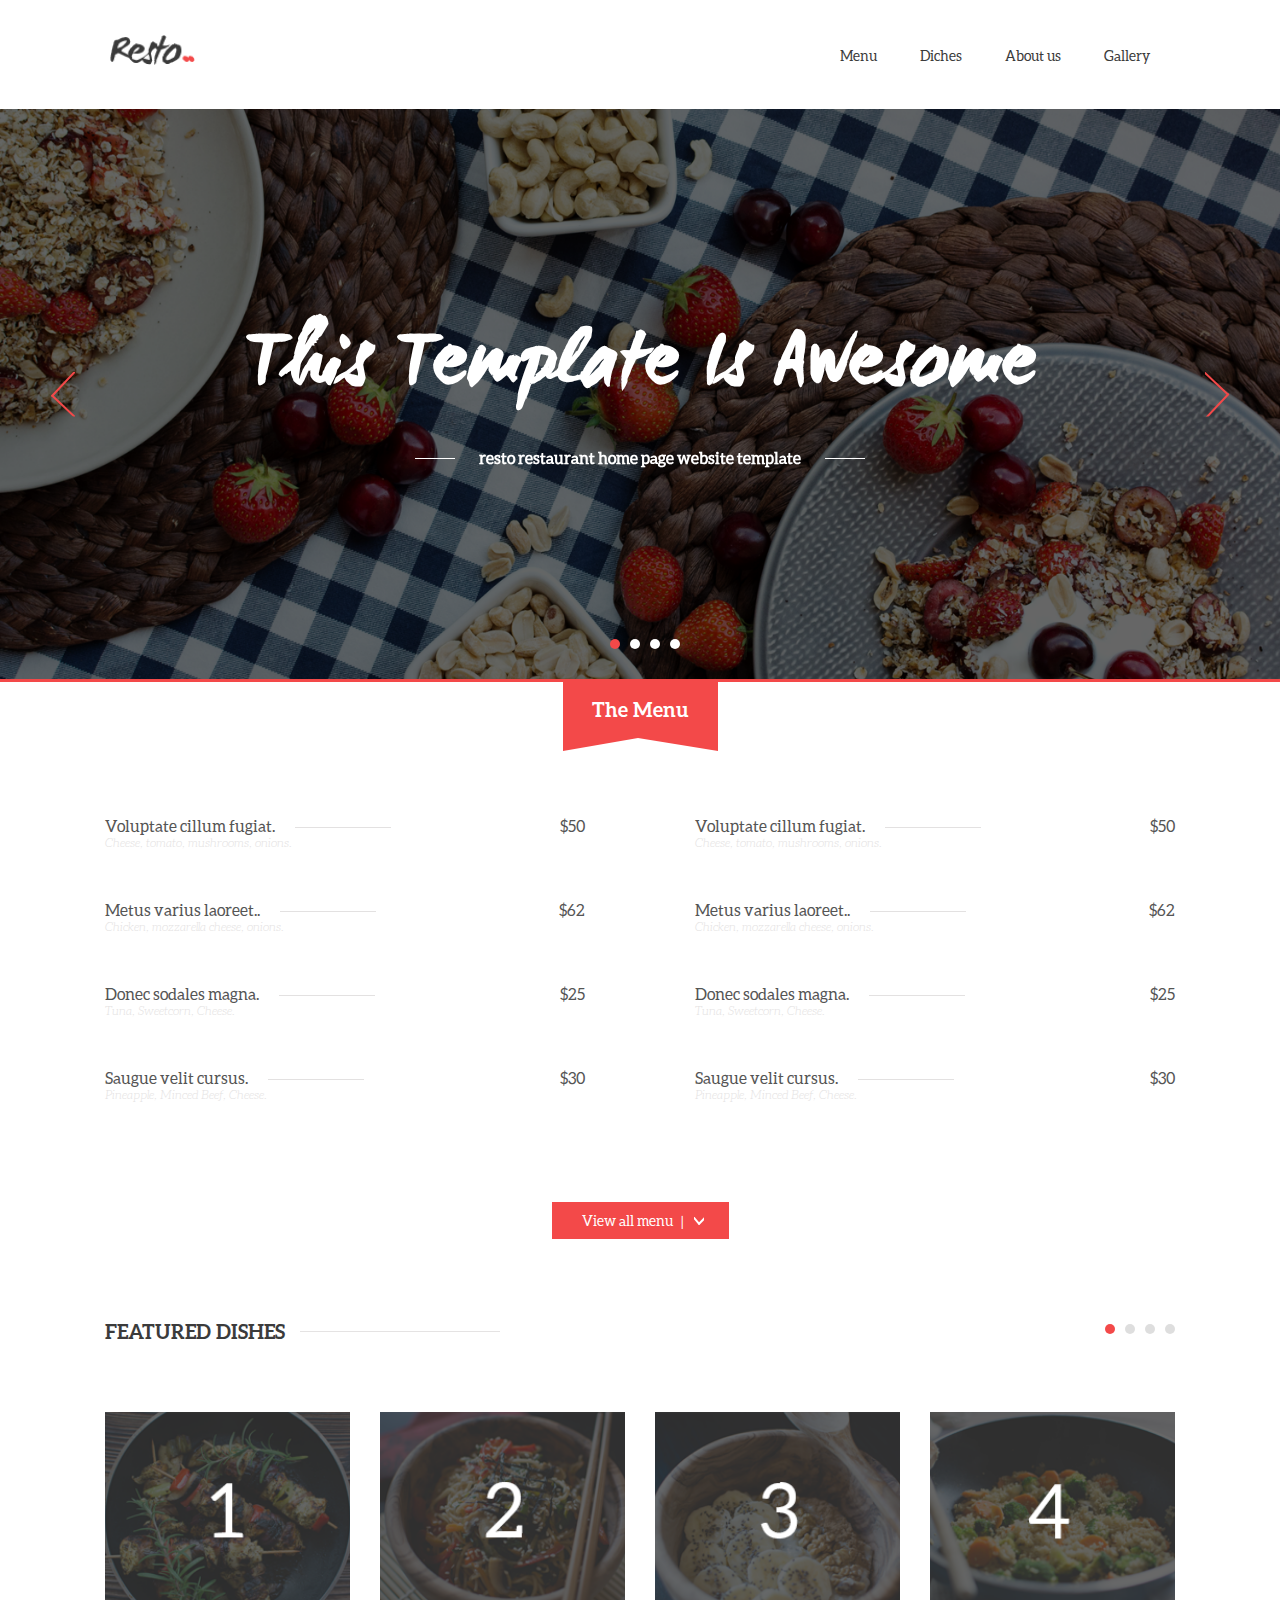
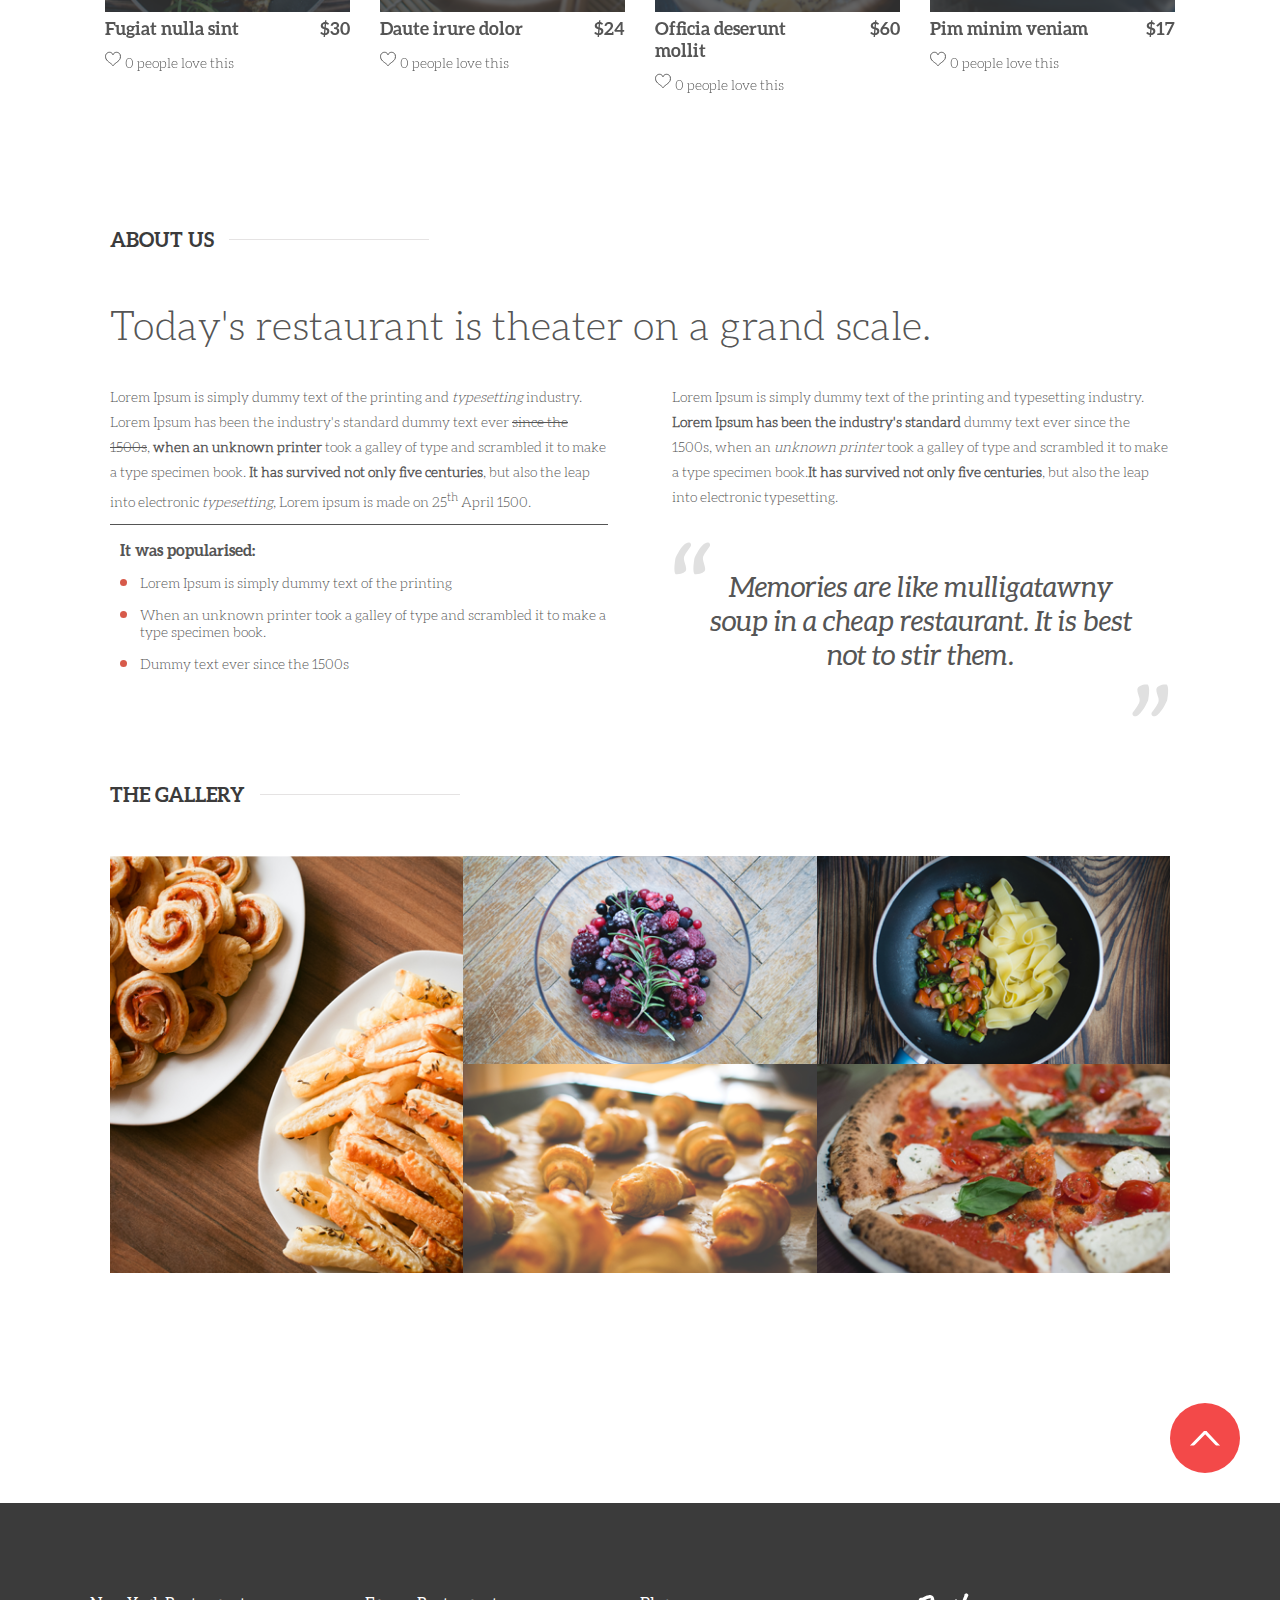
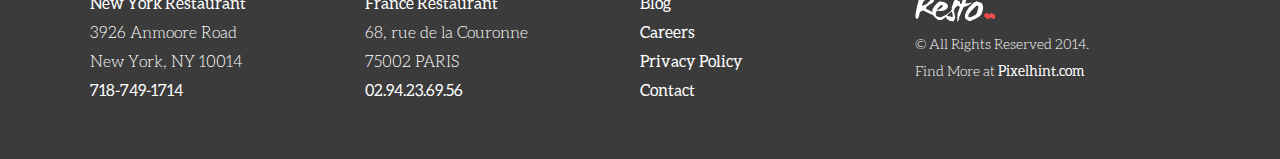
<file: index.html>
<!DOCTYPE html>
<html lang="en">
<head>
	<title>Restaurant</title>
	<link rel="stylesheet" type="text/css" href="css/main.css">
	<link rel="stylesheet" type="text/css" href="css/slick.css"/>
	<link href="css/lightbox.css" rel="stylesheet">
	<meta charset="utf-8">
	<meta name="viewport" content="width=device-width, initial-scale=1.0">
</head>
<body>
	<div id="mySidenav" class="sidenav">
		<ul>
			<li><a href="javascript:void(0)" class="closebtn" onclick="closeNav()">&times;</a></li>
			<li><a id="side-menu" onclick="closeNav()" href="#">Menu</a></li>
			<li><a id="side-dish" onclick="closeNav()" href="#">Diches</a></li>
			<li><a id="side-about" onclick="closeNav()" href="#">About us</a></li>
			<li><a id="side-gallery" onclick="closeNav()" href="#">Gallery</a></li>
		</ul>
	</div>
	<nav class="content">
		<img class="logo" src="img/logo.png" alt="logo">
		<span class="burger" onclick="openNav()"></span>
		<ul class="links">
			<li><a id="menu" href="javascript:;">Menu</a></li>
			<li><a id="dish" href="javascript:;">Diches</a></li>
			<li><a id="about" href="javascript:;">About us</a></li>
			<li><a id="gallery" href="javascript:;">Gallery</a></li>
		</ul>
	</nav>
	
	<header>
		<div class="slider">
			<div>
				<div class="img1">
					<h1>This Template Is Awesome</h1>
					<h4>resto restaurant home page website template</h4>
				</div>	
			</div>
			<div>
				<div class="img2">
					<h1>This Template Is Awesome</h1>
					<h4>resto restaurant home page website template</h4>
				</div>	
			</div>
			<div>
				<div class="img3">
					<h1>This Template Is Awesome</h1>
					<h4>resto restaurant home page website template</h4>
				</div>	
			</div>
			<div>
				<div class="img4">
					<h1>This Template Is Awesome</h1>
					<h4>resto restaurant home page website template</h4>
				</div>	
			</div>
		</div>
	</header>
	<section id="sec-menu" class="sec-menu">
		<div class="content">
			<h3>The Menu</h3>
			<div class="block-menu-1">
				<div class="dish">
					<span class="name">Voluptate cillum fugiat.</span>
					<span class="price">&#36;50</span>
					<span class="description">Cheese, tomato, mushrooms, onions.</span>
				</div>
				<div class="dish">
					<span class="name">Metus varius laoreet..</span>
					<span class="price">&#36;62</span>
					<span class="description">Chicken, mozzarella cheese, onions.</span>
				</div>
				<div class="dish">
					<span class="name">Donec sodales magna.</span>
					<span class="price">&#36;25</span>
					<span class="description">Tuna, Sweetcorn, Cheese.</span>
				</div>
				<div class="dish">
					<span class="name">Saugue velit cursus.</span>
					<span class="price">&#36;30</span>
					<span class="description">Pineapple, Minced Beef, Cheese.</span>
				</div>
			</div>
			<div class="block-menu-2">
				<div class="dish">
					<span class="name">Voluptate cillum fugiat.</span>
					<span class="price">&#36;50</span>
					<span class="description">Cheese, tomato, mushrooms, onions.</span>
				</div>
				<div class="dish">
					<span class="name">Metus varius laoreet..</span>
					<span class="price">&#36;62</span>
					<span class="description">Chicken, mozzarella cheese, onions.</span>
				</div>
				<div class="dish">
					<span class="name">Donec sodales magna.</span>
					<span class="price">&#36;25</span>
					<span class="description">Tuna, Sweetcorn, Cheese.</span>
				</div>
				<div class="dish">
					<span class="name">Saugue velit cursus.</span>
					<span class="price">&#36;30</span>
					<span class="description">Pineapple, Minced Beef, Cheese.</span>
				</div>
			</div>
			<button id="open" class="red">View all menu</button>
			<div id="myModal" class="modal">
			  	<div class="modal-content">
			  		<span class="close"></span>
			  		<table class="table-container">
			  			<tr class="table-head">
				  			<th>Meal</th>
				    		<th>Price</th>
			  			</tr>
				    	<tr class="table-block">
				    		<td class="table-name">Arcu pede enim justo.</td>
				    		<td class="table-price">$45</td>
				    		<td class="table-desc">Tuna, Sweetcorn, Cheese.</td>
				    	</tr>
				    	<tr class="table-block">
				    		<td class="table-name">Cras dapibussemper nisi.</td>
				    		<td class="table-price">$32</td>
				    		<td class="table-desc">Pineapple, Minced Beef, Cheese.</td>
				    	</tr>
				    	<tr class="table-block">
				    		<td class="table-name">Quam semper libero.</td>
				    		<td class="table-price">$15</td>
				    		<td class="table-desc">Cheese, tomato, mushrooms, onions.</td>
				    	</tr>
				    	<tr class="table-block">
				    		<td class="table-name">Nam eget dui Etiam.</td>
				    		<td class="table-price">$35</td>
				    		<td class="table-desc">Chicken, mozzarella cheese, onions.</td>
				    	</tr>
				    	<tr class="table-block">
				    		<td class="table-name">Voluptate cillum fugiat.</td>
				    		<td class="table-price">$50</td>
				    		<td class="table-desc">Cheese, tomato, mushrooms, onions.</td>
				    	</tr>
				    	<tr class="table-block">
				    		<td class="table-name">Metus varius laoreet.</td>
				    		<td class="table-price">$62</td>
				    		<td class="table-desc">Chicken, mozzarella cheese, onions.</td>
				    	</tr>
				    	<tr class="table-block">
				    		<td class="table-name">Donec sodales magna.</td>
				    		<td class="table-price">$25</td>
				    		<td class="table-desc">Tuna, Sweetcorn, Cheese.</td>
				    	</tr>
				    	<tr class="table-block">
				    		<td class="table-name">Saugue velit cursus.</td>
				    		<td class="table-price">$30</td>
				    		<td class="table-desc">Pineapple, Minced Beef, Cheese.</td>
				    	</tr>
				    	<tr class="table-block">
				    		<td class="table-name">Arcu pede enim justo.</td>
				    		<td class="table-price">$45</td>
				    		<td class="table-desc">Tuna, Sweetcorn, Cheese.</td>
				    	</tr>
				    	<tr class="table-block">
				    		<td class="table-name">Cras dapibussemper nisi.</td>
				    		<td class="table-price">$32</td>
				    		<td class="table-desc">Pineapple, Minced Beef, Cheese.</td>
				    	</tr>
				    	<tr class="table-block">
				    		<td class="table-name">Quam semper libero.</td>
				    		<td class="table-price">$15</td>
				    		<td class="table-desc">Cheese, tomato, mushrooms, onions.</td>
				    	</tr>
				    	<tr class="table-block">
				    		<td class="table-name">Nam eget dui Etiam.</td>
				    		<td class="table-price">$35</td>
				    		<td class="table-desc">Chicken, mozzarella cheese, onions.</td>
				    	</tr>
				    	<tr class="table-block">
				    		<td class="table-name">Voluptate cillum fugiat.</td>
				    		<td class="table-price">$50</td>
				    		<td class="table-desc">Cheese, tomato, mushrooms, onions.</td>
				    	</tr>
				    	<tr class="table-block">
				    		<td class="table-name">Metus varius laoreet.</td>
				    		<td class="table-price">$62</td>
				    		<td class="table-desc">Chicken, mozzarella cheese, onions.</td>
				    	</tr>
				    	<tr class="table-block">
				    		<td class="table-name">Donec sodales magna.</td>
				    		<td class="table-price">$25</td>
				    		<td class="table-desc">Tuna, Sweetcorn, Cheese.</td>
				    	</tr>
				    	<tr class="table-block">
				    		<td class="table-name">Saugue velit cursus.</td>
				    		<td class="table-price">$30</td>
				    		<td class="table-desc">Pineapple, Minced Beef, Cheese.</td>
				    	</tr>
			  		</table>
			  	</div>
			</div>
		</div>
	</section>
	<section id="sec-dish" class="featured content">
		<h2 class="padding">Featured Dishes</h2>
		<div class="featured-container">
			<div>
				<div class="container">
					<div class="img-wrap">
						<img class="dishes" src="img/dish1.png" alt="dish">
					</div>
					<span class="feature-desc">Fugiat nulla sint</span>
					<span class="feature-price">$30</span>
					<div class="svg-heart">
						<svg onclick="count()" version="1.1" xmlns="http://www.w3.org/2000/svg" xmlns:xlink="http://www.w3.org/1999/xlink" x="0px" y="0px"
			 width="16px" height="16px" viewBox="0 0 16 16" enable-background="new 0 0 16 16" xml:space="preserve">
		<g>
			<path fill="none" stroke="#555555" stroke-miterlimit="10" d="M7.413,13.954c-0.321-0.358-1.124-1.061-1.782-1.558
				c-1.952-1.475-2.217-1.688-3.01-2.418C1.16,8.634,0.54,7.282,0.542,5.449C0.543,4.555,0.604,4.21,0.854,3.683
				c0.424-0.895,1.051-1.559,1.851-1.966C3.272,1.429,3.553,1.301,4.5,1.295c0.99-0.006,1.199,0.11,1.781,0.43
				c0.709,0.39,1.438,1.222,1.59,1.814l0.092,0.365l0.23-0.503c1.299-2.843,5.444-2.8,6.888,0.071
				c0.458,0.911,0.508,2.855,0.102,3.951c-0.528,1.429-1.522,2.519-3.822,4.19c-1.507,1.092-3.214,2.75-3.333,2.984
				C7.89,14.867,8.021,14.636,7.413,13.954z"/>
			<g transform="translate(129.28571,-64.285714)">
			</g>
		</g>
		</svg>
						<span class="likes"><a id="dish1">0</a> people love this</span>
					</div>
				</div>
				<div class="container">
					<div class="img-wrap">
						<img class="dishes" src="img/dish2.png" alt="dish">
					</div>
					<span class="feature-desc">Daute irure dolor</span>
					<span class="feature-price">$24</span>
					<div class="svg-heart">
						<svg onclick="count()" version="1.1" xmlns="http://www.w3.org/2000/svg" xmlns:xlink="http://www.w3.org/1999/xlink" x="0px" y="0px"
			 width="16px" height="16px" viewBox="0 0 16 16" enable-background="new 0 0 16 16" xml:space="preserve">
		<g>
			<path fill="none" stroke="#555555" stroke-miterlimit="10" d="M7.413,13.954c-0.321-0.358-1.124-1.061-1.782-1.558
				c-1.952-1.475-2.217-1.688-3.01-2.418C1.16,8.634,0.54,7.282,0.542,5.449C0.543,4.555,0.604,4.21,0.854,3.683
				c0.424-0.895,1.051-1.559,1.851-1.966C3.272,1.429,3.553,1.301,4.5,1.295c0.99-0.006,1.199,0.11,1.781,0.43
				c0.709,0.39,1.438,1.222,1.59,1.814l0.092,0.365l0.23-0.503c1.299-2.843,5.444-2.8,6.888,0.071
				c0.458,0.911,0.508,2.855,0.102,3.951c-0.528,1.429-1.522,2.519-3.822,4.19c-1.507,1.092-3.214,2.75-3.333,2.984
				C7.89,14.867,8.021,14.636,7.413,13.954z"/>
			<g transform="translate(129.28571,-64.285714)">
			</g>
		</g>
		</svg>
						<span class="likes"><a id="dish2">0</a> people love this</span>
					</div>
				</div>
				<div class="container">
					<div class="img-wrap">
						<img class="dishes" src="img/dish3.png" alt="dish">
					</div>
					<span class="feature-desc">Officia deserunt<br>mollit</span>
					<span class="feature-price">$60</span>
					<div class="svg-heart">
						<svg onclick="count()" version="1.1" xmlns="http://www.w3.org/2000/svg" xmlns:xlink="http://www.w3.org/1999/xlink" x="0px" y="0px"
			 width="16px" height="16px" viewBox="0 0 16 16" enable-background="new 0 0 16 16" xml:space="preserve">
		<g>
			<path fill="none" stroke="#555555" stroke-miterlimit="10" d="M7.413,13.954c-0.321-0.358-1.124-1.061-1.782-1.558
				c-1.952-1.475-2.217-1.688-3.01-2.418C1.16,8.634,0.54,7.282,0.542,5.449C0.543,4.555,0.604,4.21,0.854,3.683
				c0.424-0.895,1.051-1.559,1.851-1.966C3.272,1.429,3.553,1.301,4.5,1.295c0.99-0.006,1.199,0.11,1.781,0.43
				c0.709,0.39,1.438,1.222,1.59,1.814l0.092,0.365l0.23-0.503c1.299-2.843,5.444-2.8,6.888,0.071
				c0.458,0.911,0.508,2.855,0.102,3.951c-0.528,1.429-1.522,2.519-3.822,4.19c-1.507,1.092-3.214,2.75-3.333,2.984
				C7.89,14.867,8.021,14.636,7.413,13.954z"/>
			<g transform="translate(129.28571,-64.285714)">
			</g>
		</g>
		</svg>
						<span class="likes"><a id="dish3">0</a> people love this</span>
					</div>
				</div>
				<div class="container">
					<div class="img-wrap">
						<img class="dishes" src="img/dish4.png" alt="dish">
					</div>
					<span class="feature-desc">Pim minim veniam</span>
					<span class="feature-price">$17</span>
					<div class="svg-heart">
						<svg onclick="count()" version="1.1" xmlns="http://www.w3.org/2000/svg" xmlns:xlink="http://www.w3.org/1999/xlink" x="0px" y="0px"
			 width="16px" height="16px" viewBox="0 0 16 16" enable-background="new 0 0 16 16" xml:space="preserve">
		<g>
			<path fill="none" stroke="#555555" stroke-miterlimit="10" d="M7.413,13.954c-0.321-0.358-1.124-1.061-1.782-1.558
				c-1.952-1.475-2.217-1.688-3.01-2.418C1.16,8.634,0.54,7.282,0.542,5.449C0.543,4.555,0.604,4.21,0.854,3.683
				c0.424-0.895,1.051-1.559,1.851-1.966C3.272,1.429,3.553,1.301,4.5,1.295c0.99-0.006,1.199,0.11,1.781,0.43
				c0.709,0.39,1.438,1.222,1.59,1.814l0.092,0.365l0.23-0.503c1.299-2.843,5.444-2.8,6.888,0.071
				c0.458,0.911,0.508,2.855,0.102,3.951c-0.528,1.429-1.522,2.519-3.822,4.19c-1.507,1.092-3.214,2.75-3.333,2.984
				C7.89,14.867,8.021,14.636,7.413,13.954z"/>
			<g transform="translate(129.28571,-64.285714)">
			</g>
		</g>
		</svg>
						<span class="likes"><a id="dish4">0</a> people love this</span>
					</div>
				</div>
			</div>
			<div>
				<div class="container">
					<div class="img-wrap">
						<img class="dishes" src="img/dish5.png" alt="dish">
					</div>
					<span class="feature-desc">Fugiat nulla sint</span>
					<span class="feature-price">$30</span>
					<div class="svg-heart">
						<svg onclick="count()" version="1.1" xmlns="http://www.w3.org/2000/svg" xmlns:xlink="http://www.w3.org/1999/xlink" x="0px" y="0px"
			 width="16px" height="16px" viewBox="0 0 16 16" enable-background="new 0 0 16 16" xml:space="preserve">
		<g>
			<path fill="none" stroke="#555555" stroke-miterlimit="10" d="M7.413,13.954c-0.321-0.358-1.124-1.061-1.782-1.558
				c-1.952-1.475-2.217-1.688-3.01-2.418C1.16,8.634,0.54,7.282,0.542,5.449C0.543,4.555,0.604,4.21,0.854,3.683
				c0.424-0.895,1.051-1.559,1.851-1.966C3.272,1.429,3.553,1.301,4.5,1.295c0.99-0.006,1.199,0.11,1.781,0.43
				c0.709,0.39,1.438,1.222,1.59,1.814l0.092,0.365l0.23-0.503c1.299-2.843,5.444-2.8,6.888,0.071
				c0.458,0.911,0.508,2.855,0.102,3.951c-0.528,1.429-1.522,2.519-3.822,4.19c-1.507,1.092-3.214,2.75-3.333,2.984
				C7.89,14.867,8.021,14.636,7.413,13.954z"/>
			<g transform="translate(129.28571,-64.285714)">
			</g>
		</g>
		</svg>
						<span class="likes"><a id="dish5">0</a> people love this</span>
					</div>
				</div>
				<div class="container">
					<div class="img-wrap">
						<img class="dishes" src="img/dish6.png" alt="dish">
					</div>
					<span class="feature-desc">Daute irure dolor</span>
					<span class="feature-price">$24</span>
					<div class="svg-heart">
						<svg version="1.1" xmlns="http://www.w3.org/2000/svg" xmlns:xlink="http://www.w3.org/1999/xlink" x="0px" y="0px"
			 width="16px" height="16px" viewBox="0 0 16 16" enable-background="new 0 0 16 16" xml:space="preserve">
		<g>
			<path fill="none" stroke="#555555" stroke-miterlimit="10" d="M7.413,13.954c-0.321-0.358-1.124-1.061-1.782-1.558
				c-1.952-1.475-2.217-1.688-3.01-2.418C1.16,8.634,0.54,7.282,0.542,5.449C0.543,4.555,0.604,4.21,0.854,3.683
				c0.424-0.895,1.051-1.559,1.851-1.966C3.272,1.429,3.553,1.301,4.5,1.295c0.99-0.006,1.199,0.11,1.781,0.43
				c0.709,0.39,1.438,1.222,1.59,1.814l0.092,0.365l0.23-0.503c1.299-2.843,5.444-2.8,6.888,0.071
				c0.458,0.911,0.508,2.855,0.102,3.951c-0.528,1.429-1.522,2.519-3.822,4.19c-1.507,1.092-3.214,2.75-3.333,2.984
				C7.89,14.867,8.021,14.636,7.413,13.954z"/>
			<g transform="translate(129.28571,-64.285714)">
			</g>
		</g>
		</svg>
						<span class="likes">0 people love this</span>
					</div>
				</div>
				<div class="container">
					<div class="img-wrap">
						<img class="dishes" src="img/dish7.png" alt="dish">
					</div>
					<span class="feature-desc">Officia deserunt<br>mollit</span>
					<span class="feature-price">$60</span>
					<div class="svg-heart">
						<svg version="1.1" xmlns="http://www.w3.org/2000/svg" xmlns:xlink="http://www.w3.org/1999/xlink" x="0px" y="0px"
			 width="16px" height="16px" viewBox="0 0 16 16" enable-background="new 0 0 16 16" xml:space="preserve">
		<g>
			<path fill="none" stroke="#555555" stroke-miterlimit="10" d="M7.413,13.954c-0.321-0.358-1.124-1.061-1.782-1.558
				c-1.952-1.475-2.217-1.688-3.01-2.418C1.16,8.634,0.54,7.282,0.542,5.449C0.543,4.555,0.604,4.21,0.854,3.683
				c0.424-0.895,1.051-1.559,1.851-1.966C3.272,1.429,3.553,1.301,4.5,1.295c0.99-0.006,1.199,0.11,1.781,0.43
				c0.709,0.39,1.438,1.222,1.59,1.814l0.092,0.365l0.23-0.503c1.299-2.843,5.444-2.8,6.888,0.071
				c0.458,0.911,0.508,2.855,0.102,3.951c-0.528,1.429-1.522,2.519-3.822,4.19c-1.507,1.092-3.214,2.75-3.333,2.984
				C7.89,14.867,8.021,14.636,7.413,13.954z"/>
			<g transform="translate(129.28571,-64.285714)">
			</g>
		</g>
		</svg>
						<span class="likes">11 people love this</span>
					</div>
				</div>
				<div class="container">
					<div class="img-wrap">
						<img class="dishes" src="img/dish8.png" alt="dish">
					</div>
					<span class="feature-desc">Pim minim veniam</span>
					<span class="feature-price">$17</span>
					<div class="svg-heart">
						<svg version="1.1" xmlns="http://www.w3.org/2000/svg" xmlns:xlink="http://www.w3.org/1999/xlink" x="0px" y="0px"
			 width="16px" height="16px" viewBox="0 0 16 16" enable-background="new 0 0 16 16" xml:space="preserve">
		<g>
			<path fill="none" stroke="#555555" stroke-miterlimit="10" d="M7.413,13.954c-0.321-0.358-1.124-1.061-1.782-1.558
				c-1.952-1.475-2.217-1.688-3.01-2.418C1.16,8.634,0.54,7.282,0.542,5.449C0.543,4.555,0.604,4.21,0.854,3.683
				c0.424-0.895,1.051-1.559,1.851-1.966C3.272,1.429,3.553,1.301,4.5,1.295c0.99-0.006,1.199,0.11,1.781,0.43
				c0.709,0.39,1.438,1.222,1.59,1.814l0.092,0.365l0.23-0.503c1.299-2.843,5.444-2.8,6.888,0.071
				c0.458,0.911,0.508,2.855,0.102,3.951c-0.528,1.429-1.522,2.519-3.822,4.19c-1.507,1.092-3.214,2.75-3.333,2.984
				C7.89,14.867,8.021,14.636,7.413,13.954z"/>
			<g transform="translate(129.28571,-64.285714)">
			</g>
		</g>
		</svg>
						<span class="likes">0 people love this</span>
					</div>
				</div>
			</div>
			<div>
				<div class="container">
					<div class="img-wrap">
						<img class="dishes" src="img/dish1.png" alt="dish">
					</div>
					<span class="feature-desc">Fugiat nulla sint</span>
					<span class="feature-price">$30</span>
					<div class="svg-heart">
						<svg version="1.1" xmlns="http://www.w3.org/2000/svg" xmlns:xlink="http://www.w3.org/1999/xlink" x="0px" y="0px"
			 width="16px" height="16px" viewBox="0 0 16 16" enable-background="new 0 0 16 16" xml:space="preserve">
		<g>
			<path fill="none" stroke="#555555" stroke-miterlimit="10" d="M7.413,13.954c-0.321-0.358-1.124-1.061-1.782-1.558
				c-1.952-1.475-2.217-1.688-3.01-2.418C1.16,8.634,0.54,7.282,0.542,5.449C0.543,4.555,0.604,4.21,0.854,3.683
				c0.424-0.895,1.051-1.559,1.851-1.966C3.272,1.429,3.553,1.301,4.5,1.295c0.99-0.006,1.199,0.11,1.781,0.43
				c0.709,0.39,1.438,1.222,1.59,1.814l0.092,0.365l0.23-0.503c1.299-2.843,5.444-2.8,6.888,0.071
				c0.458,0.911,0.508,2.855,0.102,3.951c-0.528,1.429-1.522,2.519-3.822,4.19c-1.507,1.092-3.214,2.75-3.333,2.984
				C7.89,14.867,8.021,14.636,7.413,13.954z"/>
			<g transform="translate(129.28571,-64.285714)">
			</g>
		</g>
		</svg>
						<span class="likes">0 people love this</span>
					</div>
				</div>
				<div class="container">
					<div class="img-wrap">
						<img class="dishes" src="img/dish2.png" alt="dish">
					</div>
					<span class="feature-desc">Daute irure dolor</span>
					<span class="feature-price">$24</span>
					<div class="svg-heart">
						<svg version="1.1" xmlns="http://www.w3.org/2000/svg" xmlns:xlink="http://www.w3.org/1999/xlink" x="0px" y="0px"
			 width="16px" height="16px" viewBox="0 0 16 16" enable-background="new 0 0 16 16" xml:space="preserve">
		<g>
			<path fill="none" stroke="#555555" stroke-miterlimit="10" d="M7.413,13.954c-0.321-0.358-1.124-1.061-1.782-1.558
				c-1.952-1.475-2.217-1.688-3.01-2.418C1.16,8.634,0.54,7.282,0.542,5.449C0.543,4.555,0.604,4.21,0.854,3.683
				c0.424-0.895,1.051-1.559,1.851-1.966C3.272,1.429,3.553,1.301,4.5,1.295c0.99-0.006,1.199,0.11,1.781,0.43
				c0.709,0.39,1.438,1.222,1.59,1.814l0.092,0.365l0.23-0.503c1.299-2.843,5.444-2.8,6.888,0.071
				c0.458,0.911,0.508,2.855,0.102,3.951c-0.528,1.429-1.522,2.519-3.822,4.19c-1.507,1.092-3.214,2.75-3.333,2.984
				C7.89,14.867,8.021,14.636,7.413,13.954z"/>
			<g transform="translate(129.28571,-64.285714)">
			</g>
		</g>
		</svg>
						<span class="likes">0 people love this</span>
					</div>
				</div>
				<div class="container">
					<div class="img-wrap">
						<img class="dishes" src="img/dish3.png" alt="dish">
					</div>
					<span class="feature-desc">Officia deserunt<br>mollit</span>
					<span class="feature-price">$60</span>
					<div class="svg-heart">
						<svg version="1.1" xmlns="http://www.w3.org/2000/svg" xmlns:xlink="http://www.w3.org/1999/xlink" x="0px" y="0px"
			 width="16px" height="16px" viewBox="0 0 16 16" enable-background="new 0 0 16 16" xml:space="preserve">
		<g>
			<path fill="none" stroke="#555555" stroke-miterlimit="10" d="M7.413,13.954c-0.321-0.358-1.124-1.061-1.782-1.558
				c-1.952-1.475-2.217-1.688-3.01-2.418C1.16,8.634,0.54,7.282,0.542,5.449C0.543,4.555,0.604,4.21,0.854,3.683
				c0.424-0.895,1.051-1.559,1.851-1.966C3.272,1.429,3.553,1.301,4.5,1.295c0.99-0.006,1.199,0.11,1.781,0.43
				c0.709,0.39,1.438,1.222,1.59,1.814l0.092,0.365l0.23-0.503c1.299-2.843,5.444-2.8,6.888,0.071
				c0.458,0.911,0.508,2.855,0.102,3.951c-0.528,1.429-1.522,2.519-3.822,4.19c-1.507,1.092-3.214,2.75-3.333,2.984
				C7.89,14.867,8.021,14.636,7.413,13.954z"/>
			<g transform="translate(129.28571,-64.285714)">
			</g>
		</g>
		</svg>
						<span class="likes"><a>0</a> people love this</span>
					</div>
				</div>
				<div class="container">
					<div class="img-wrap">
						<img class="dishes" src="img/dish4.png" alt="dish">
					</div>
					<span class="feature-desc">Pim minim veniam</span>
					<span class="feature-price">$17</span>
					<div class="svg-heart">
						<svg version="1.1" xmlns="http://www.w3.org/2000/svg" xmlns:xlink="http://www.w3.org/1999/xlink" x="0px" y="0px"
			 width="16px" height="16px" viewBox="0 0 16 16" enable-background="new 0 0 16 16" xml:space="preserve">
		<g>
			<path fill="none" stroke="#555555" stroke-miterlimit="10" d="M7.413,13.954c-0.321-0.358-1.124-1.061-1.782-1.558
				c-1.952-1.475-2.217-1.688-3.01-2.418C1.16,8.634,0.54,7.282,0.542,5.449C0.543,4.555,0.604,4.21,0.854,3.683
				c0.424-0.895,1.051-1.559,1.851-1.966C3.272,1.429,3.553,1.301,4.5,1.295c0.99-0.006,1.199,0.11,1.781,0.43
				c0.709,0.39,1.438,1.222,1.59,1.814l0.092,0.365l0.23-0.503c1.299-2.843,5.444-2.8,6.888,0.071
				c0.458,0.911,0.508,2.855,0.102,3.951c-0.528,1.429-1.522,2.519-3.822,4.19c-1.507,1.092-3.214,2.75-3.333,2.984
				C7.89,14.867,8.021,14.636,7.413,13.954z"/>
			<g transform="translate(129.28571,-64.285714)">
			</g>
		</g>
		</svg>
						<span class="likes"><a>0</a> people love this</span>
					</div>
				</div>
			</div>
			<div>
				<div class="container">
					<div class="img-wrap">
						<img class="dishes" src="img/dish1.png" alt="dish">
					</div>
					<span class="feature-desc">Fugiat nulla sint</span>
					<span class="feature-price">$30</span>
					<div class="svg-heart">
						<svg version="1.1" xmlns="http://www.w3.org/2000/svg" xmlns:xlink="http://www.w3.org/1999/xlink" x="0px" y="0px"
			 width="16px" height="16px" viewBox="0 0 16 16" enable-background="new 0 0 16 16" xml:space="preserve">
		<g>
			<path fill="none" stroke="#555555" stroke-miterlimit="10" d="M7.413,13.954c-0.321-0.358-1.124-1.061-1.782-1.558
				c-1.952-1.475-2.217-1.688-3.01-2.418C1.16,8.634,0.54,7.282,0.542,5.449C0.543,4.555,0.604,4.21,0.854,3.683
				c0.424-0.895,1.051-1.559,1.851-1.966C3.272,1.429,3.553,1.301,4.5,1.295c0.99-0.006,1.199,0.11,1.781,0.43
				c0.709,0.39,1.438,1.222,1.59,1.814l0.092,0.365l0.23-0.503c1.299-2.843,5.444-2.8,6.888,0.071
				c0.458,0.911,0.508,2.855,0.102,3.951c-0.528,1.429-1.522,2.519-3.822,4.19c-1.507,1.092-3.214,2.75-3.333,2.984
				C7.89,14.867,8.021,14.636,7.413,13.954z"/>
			<g transform="translate(129.28571,-64.285714)">
			</g>
		</g>
		</svg>
						<span class="likes"><a>0</a> people love this</span>
					</div>
				</div>
				<div class="container">
					<div class="img-wrap">
						<img class="dishes" src="img/dish2.png" alt="dish">
					</div>
					<span class="feature-desc">Daute irure dolor</span>
					<span class="feature-price">$24</span>
					<div class="svg-heart">
						<svg version="1.1" xmlns="http://www.w3.org/2000/svg" xmlns:xlink="http://www.w3.org/1999/xlink" x="0px" y="0px"
			 width="16px" height="16px" viewBox="0 0 16 16" enable-background="new 0 0 16 16" xml:space="preserve">
		<g>
			<path fill="none" stroke="#555555" stroke-miterlimit="10" d="M7.413,13.954c-0.321-0.358-1.124-1.061-1.782-1.558
				c-1.952-1.475-2.217-1.688-3.01-2.418C1.16,8.634,0.54,7.282,0.542,5.449C0.543,4.555,0.604,4.21,0.854,3.683
				c0.424-0.895,1.051-1.559,1.851-1.966C3.272,1.429,3.553,1.301,4.5,1.295c0.99-0.006,1.199,0.11,1.781,0.43
				c0.709,0.39,1.438,1.222,1.59,1.814l0.092,0.365l0.23-0.503c1.299-2.843,5.444-2.8,6.888,0.071
				c0.458,0.911,0.508,2.855,0.102,3.951c-0.528,1.429-1.522,2.519-3.822,4.19c-1.507,1.092-3.214,2.75-3.333,2.984
				C7.89,14.867,8.021,14.636,7.413,13.954z"/>
			<g transform="translate(129.28571,-64.285714)">
			</g>
		</g>
		</svg>
						<span class="likes"><a>0</a> people love this</span>
					</div>
				</div>
				<div class="container">
					<div class="img-wrap">
						<img class="dishes" src="img/dish3.png" alt="dish">
					</div>
					<span class="feature-desc">Officia deserunt<br>mollit</span>
					<span class="feature-price">$60</span>
					<div class="svg-heart">
						<svg version="1.1" xmlns="http://www.w3.org/2000/svg" xmlns:xlink="http://www.w3.org/1999/xlink" x="0px" y="0px"
			 width="16px" height="16px" viewBox="0 0 16 16" enable-background="new 0 0 16 16" xml:space="preserve">
		<g>
			<path fill="none" stroke="#555555" stroke-miterlimit="10" d="M7.413,13.954c-0.321-0.358-1.124-1.061-1.782-1.558
				c-1.952-1.475-2.217-1.688-3.01-2.418C1.16,8.634,0.54,7.282,0.542,5.449C0.543,4.555,0.604,4.21,0.854,3.683
				c0.424-0.895,1.051-1.559,1.851-1.966C3.272,1.429,3.553,1.301,4.5,1.295c0.99-0.006,1.199,0.11,1.781,0.43
				c0.709,0.39,1.438,1.222,1.59,1.814l0.092,0.365l0.23-0.503c1.299-2.843,5.444-2.8,6.888,0.071
				c0.458,0.911,0.508,2.855,0.102,3.951c-0.528,1.429-1.522,2.519-3.822,4.19c-1.507,1.092-3.214,2.75-3.333,2.984
				C7.89,14.867,8.021,14.636,7.413,13.954z"/>
			<g transform="translate(129.28571,-64.285714)">
			</g>
		</g>
		</svg>
						<span class="likes"><a>0</a> people love this</span>
					</div>
				</div>
				<div class="container">
					<div class="img-wrap">
						<img class="dishes" src="img/dish4.png" alt="dish">
					</div>
					<span class="feature-desc">Pim minim veniam</span>
					<span class="feature-price">$17</span>
					<div class="svg-heart">
						<svg version="1.1" xmlns="http://www.w3.org/2000/svg" xmlns:xlink="http://www.w3.org/1999/xlink" x="0px" y="0px"
			 width="16px" height="16px" viewBox="0 0 16 16" enable-background="new 0 0 16 16" xml:space="preserve">
		<g>
			<path fill="none" stroke="#555555" stroke-miterlimit="10" d="M7.413,13.954c-0.321-0.358-1.124-1.061-1.782-1.558
				c-1.952-1.475-2.217-1.688-3.01-2.418C1.16,8.634,0.54,7.282,0.542,5.449C0.543,4.555,0.604,4.21,0.854,3.683
				c0.424-0.895,1.051-1.559,1.851-1.966C3.272,1.429,3.553,1.301,4.5,1.295c0.99-0.006,1.199,0.11,1.781,0.43
				c0.709,0.39,1.438,1.222,1.59,1.814l0.092,0.365l0.23-0.503c1.299-2.843,5.444-2.8,6.888,0.071
				c0.458,0.911,0.508,2.855,0.102,3.951c-0.528,1.429-1.522,2.519-3.822,4.19c-1.507,1.092-3.214,2.75-3.333,2.984
				C7.89,14.867,8.021,14.636,7.413,13.954z"/>
			<g transform="translate(129.28571,-64.285714)">
			</g>
		</g>
		</svg>
						<span class="likes"><a>0</a> people love this</span>
					</div>
				</div>
			</div>		
		</div>
	</section>
	<section id="sec-about" class="about content">
		<h2>About Us</h2>
		<span class="about-desc">Today's restaurant is theater on a grand scale.</span>
		<div class="block-1">
			<p class="parag1">Lorem Ipsum is simply dummy text of the printing and <i>typesetting</i> industry. Lorem Ipsum has been the industry's standard dummy text ever <span class="cross">since the 1500s</span>, <b>when an unknown printer</b> took a galley of type and scrambled it to make a type specimen book. <b>It has survived not only five centuries</b>, but also the leap into electronic <i>typesetting</i>, Lorem ipsum is made on 25<sup>th</sup> April 1500.</p>
		<ul class="about-items">
			<li>It was popularised:</li>
			<li>Lorem Ipsum is simply dummy text of the printing</li>
			<li>When an unknown printer took a galley of type and scrambled it to make a type specimen book.</li>
			<li>Dummy text ever since the 1500s</li>
		</ul>	
		</div>
		<div class="block-2">
			<p class="parag2">Lorem Ipsum is simply dummy text of the printing and typesetting industry. <b>Lorem Ipsum has been the industry's standard</b> dummy text ever since the 1500s, when an <i>unknown printer</i> took a galley of type and scrambled it to make a type specimen book.<b>It has survived not only five centuries</b>, but also the leap into electronic typesetting.</p>
		<p class="parag3">Memories are like mulligatawny soup in a cheap restaurant. It is best not to stir them.</p>
		</div>
	</section>
	<section id="sec-gallery" class="gallery content">
		<h2>The gallery</h2>
		<div class="img-container">
			<div class="col">
				<div class="zoom">
					<a href="img/gallery-img1.png" data-lightbox="roadtrip" data-title="Image 1"><img src="img/gallery-img1.png" alt="gallery-img"></a>
				</div>
			</div>
			<div class="col">
				<div class="zoom">
					<a href="img/gallery-img2.png" data-lightbox="roadtrip" data-title="Image 2"><img src="img/gallery-img2.png" alt="gallery-img"></a>
				</div>
				<div class="zoom">
					<a href="img/gallery-img3.png" data-lightbox="roadtrip" data-title="Image 3"><img src="img/gallery-img3.png" alt="gallery-img"></a>
				</div>
			</div>
			<div class="col">
				<div class="zoom">
					<a href="img/gallery-img4.png" data-lightbox="roadtrip" data-title="Image 4"><img src="img/gallery-img4.png" alt="gallery-img"></a>
				</div>
				<div class="zoom">
					<a href="img/gallery-img5.png" data-lightbox="roadtrip" data-title="Image 5"><img src="img/gallery-img5.png" alt="gallery-img"></a>
				</div>
			</div>
		</div>
	</section>
	<div id="btn" class="btn-top"></div>
	<footer>
		<div class="content">
			<ul class="footer-list">
				<li><a href="https://goo.gl/maps/7ssJYtBd6t62">New York Restaurant</a></li>
				<li><a href="https://goo.gl/maps/7ssJYtBd6t62">3926 Anmoore Road</a></li>
				<li><a href="https://goo.gl/maps/7ssJYtBd6t62">New York, NY 10014</a></li>
				<li><a href="tel:7187491714">718-749-1714</a></li>
			</ul>
			<ul class="footer-list">
				<li><a href="https://goo.gl/maps/LJLPjCk7mWB2">France Restaurant</a></li>
				<li><a href="https://goo.gl/maps/LJLPjCk7mWB2">68, rue  de la Couronne</a></li>
				<li><a href="https://goo.gl/maps/LJLPjCk7mWB2">75002 PARIS</a></li>
				<li><a href="">02.94.23.69.56</a></li>
			</ul>
			<ul class="footer-list">
				<li><a href="javascript:;">Blog</a></li>
				<li><a href="javascript:;">Careers</a></li>
				<li><a href="javascript:;">Privacy Policy</a></li>
				<li><a href="javascript:;">Contact</a></li>
			</ul>
			<ul class="footer-list">
				<li><img class="logo" src="img/logo-footer.png" alt="logo"></li>
				<li>© All Rights Reserved 2014.</li>
				<li>Find  More at <a href="http://pixelhint.com" target="_blank">Pixelhint.com</a></li>
			</ul>		
		</div>
	</footer>
	<script type="text/javascript" src="js/jquery-3.2.1.min.js"></script>
	<script type="text/javascript" src="js/slick.min.js"></script>
	<script type="text/javascript" src="js/jquery-migrate-1.2.1.js"></script>
	<script src="js/lightbox.js"></script>
	<script type="text/javascript" src="js/script.js"></script>
</body>
</html>
</file>
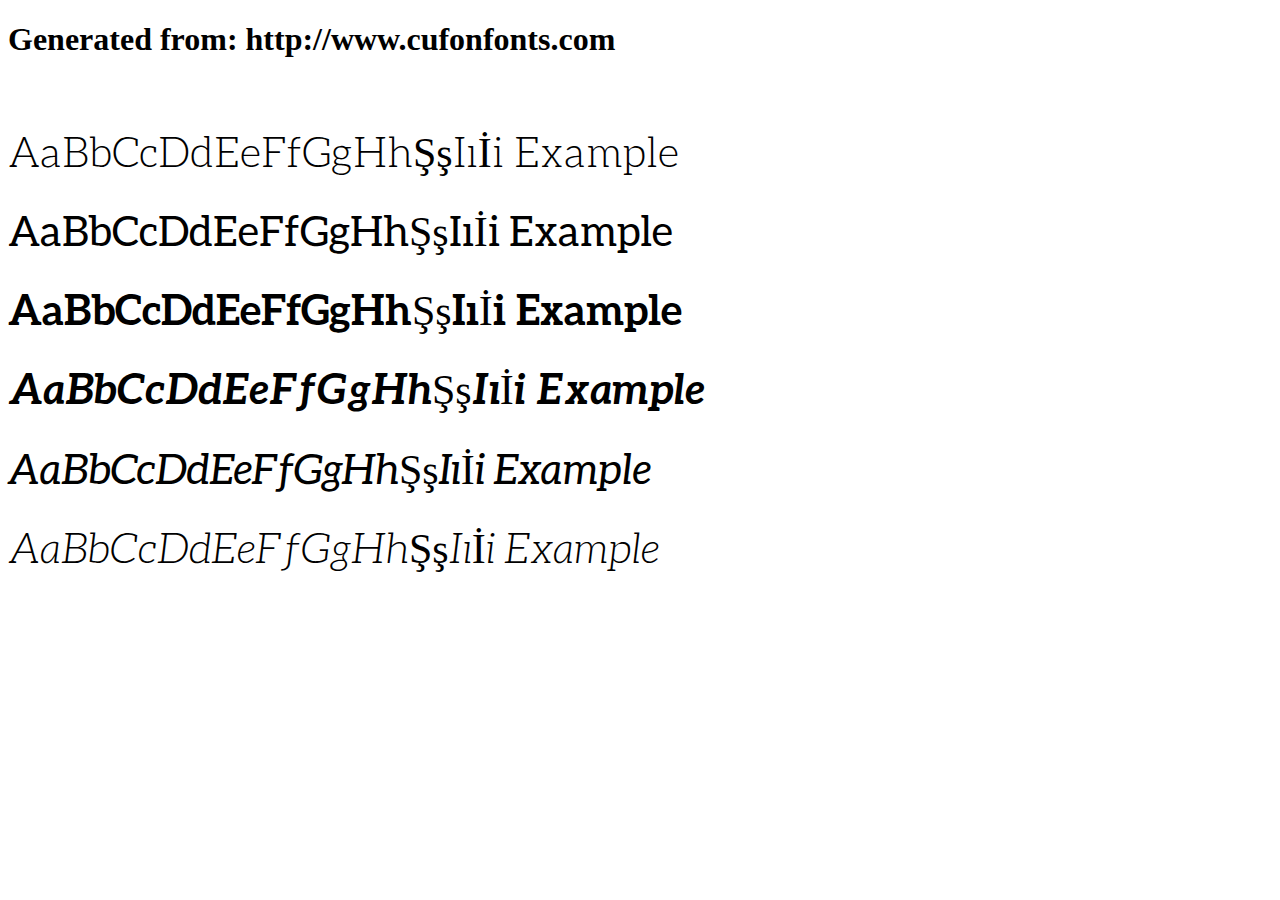
<file: fonts/example.html>
<!DOCTYPE html>
<html xmlns="http://www.w3.org/1999/xhtml">
<head>
    <meta http-equiv="Content-Type" content="text/html; charset=utf-8"/>
    <link rel="stylesheet" type="text/css"
          href="style.css"/>
</head>

<body>

<h1>Generated from: http://www.cufonfonts.com</h1><br/>
<h1 style="font-family:'Aleo Light';font-weight:normal;font-size:42px">AaBbCcDdEeFfGgHhŞşIıİi Example</h1>
<h1 style="font-family:'Aleo Regular';font-weight:normal;font-size:42px">AaBbCcDdEeFfGgHhŞşIıİi Example</h1>
<h1 style="font-family:'Aleo Bold';font-weight:normal;font-size:42px">AaBbCcDdEeFfGgHhŞşIıİi Example</h1>
<h1 style="font-family:'Aleo Bold Italic';font-weight:normal;font-size:42px">AaBbCcDdEeFfGgHhŞşIıİi Example</h1>
<h1 style="font-family:'Aleo Italic';font-weight:normal;font-size:42px">AaBbCcDdEeFfGgHhŞşIıİi Example</h1>
<h1 style="font-family:'Aleo Light Italic';font-weight:normal;font-size:42px">AaBbCcDdEeFfGgHhŞşIıİi Example</h1>


</body>
</html>
</file>
<file: css/main.css>
@font-face {
  font-family: 'Aleo Light';
  font-style: normal;
  font-weight: normal;
  src: local("Aleo Light"), url("../fonts/Aleo-Light.woff") format("woff"); }
@font-face {
  font-family: 'Aleo Regular';
  font-style: normal;
  font-weight: normal;
  src: local("Aleo Regular"), url("../fonts/Aleo-Regular.woff") format("woff"); }
@font-face {
  font-family: 'Aleo Bold';
  font-style: normal;
  font-weight: normal;
  src: local("Aleo Bold"), url("../fonts/Aleo-Bold.woff") format("woff"); }
@font-face {
  font-family: 'Aleo Bold Italic';
  font-style: normal;
  font-weight: normal;
  src: local("Aleo Bold Italic"), url("../fonts/Aleo-BoldItalic.woff") format("woff"); }
@font-face {
  font-family: 'Aleo Italic';
  font-style: normal;
  font-weight: normal;
  src: local("Aleo Italic"), url("../fonts/Aleo-Italic.woff") format("woff"); }
@font-face {
  font-family: 'Aleo Light Italic';
  font-style: normal;
  font-weight: normal;
  src: local("Aleo Light Italic"), url("../fonts/Aleo-LightItalic.woff") format("woff"); }
@font-face {
  font-family: 'Mano Negra';
  font-style: normal;
  font-weight: normal;
  src: local("Mano Negra"), url("../fonts/WCManoNegraBta.woff") format("woff"); }
* {
  box-sizing: border-box;
  margin: 0;
  padding: 0; }

/* slick slider */
header .slick-prev, header .slick-next {
  position: absolute;
  top: 50%;
  transform: translate(0, -50%);
  z-index: 1;
  border: none;
  background-color: transparent;
  font-size: 0;
  outline: none;
  cursor: pointer; }
header .slick-prev {
  left: 50px; }
  header .slick-prev::after {
    content: '';
    width: 25px;
    height: 45px;
    display: block;
    background-image: url("../icons/left-arrow.svg"); }
header .slick-next {
  right: 50px; }
  header .slick-next::after {
    content: '';
    width: 25px;
    height: 45px;
    display: block;
    background-image: url("../icons/right-arrow.svg"); }
header .slick-dots {
  position: absolute;
  bottom: 30px;
  left: 50%;
  transform: translate(-50%, 0); }
  header .slick-dots .slick-active button {
    background-color: #f34949; }
  header .slick-dots li {
    display: inline-block; }
    header .slick-dots li button {
      border: none;
      font-size: 0;
      width: 10px;
      height: 10px;
      background-color: #fff;
      border-radius: 50%;
      display: inline-block;
      margin-left: 10px;
      outline: none;
      cursor: pointer; }
      header .slick-dots li button:hover {
        background-color: #f34949; }

.featured-container .slick-prev, .featured-container .slick-next {
  border: none;
  background-color: transparent;
  font-size: 0;
  outline: none; }
.featured-container .slick-dots {
  position: absolute;
  top: -80px;
  right: 15px; }
  .featured-container .slick-dots .slick-active button {
    background-color: #f34949; }
  .featured-container .slick-dots li {
    display: inline-block; }
    .featured-container .slick-dots li button {
      border: none;
      font-size: 0;
      width: 10px;
      height: 10px;
      background-color: #dedede;
      border-radius: 50%;
      display: inline-block;
      margin-left: 10px;
      outline: none;
      cursor: pointer; }
      .featured-container .slick-dots li button:hover {
        background-color: #f34949; }

body {
  font-family: 'Aleo Regular';
  font-size: 16px;
  color: #555; }

h2 {
  float: left;
  font-family: 'Aleo Bold';
  font-size: 20px;
  color: #3b3b3b;
  text-transform: uppercase;
  margin: 80px 0 50px 0; }
  h2::after {
    content: '';
    width: 200px;
    height: 1px;
    display: inline-block;
    background-color: #e5e3e3;
    margin-left: 15px;
    margin-bottom: 7px; }

.content {
  max-width: 1100px;
  margin: 0 auto; }

.sidenav {
  height: 100%;
  /* 100% Full-height */
  width: 0;
  /* 0 width - change this with JavaScript */
  position: fixed;
  /* Stay in place */
  z-index: 1;
  /* Stay on top */
  top: 0;
  left: 0;
  text-align: center;
  background-color: #f34949;
  opacity: 0.95;
  overflow-x: hidden;
  /* Disable horizontal scroll */
  padding-top: 115px;
  /* Place content 60px from the top */
  transition: 0.5s;
  /* 0.5 second transition effect to slide in the sidenav */ }
  .sidenav li {
    padding: 15px;
    display: block; }
    .sidenav li a {
      padding: 10px 5px;
      text-decoration: none;
      font-family: 'Aleo Regular';
      font-size: 20px;
      color: #fff;
      transition: 0.3s; }
      .sidenav li a:hover {
        color: #363636;
        border-top: 1px solid #363636;
        border-bottom: 1px solid #363636; }
    .sidenav li .closebtn {
      position: absolute;
      top: 7px;
      right: 15px;
      font-size: 60px;
      margin-left: 50px;
      color: #363636; }
      .sidenav li .closebtn:hover {
        border: none; }

nav {
  padding: 0 20px;
  overflow: hidden; }
  nav .burger {
    display: none; }
  nav .links {
    float: right;
    margin: 45px 0; }
  nav li {
    display: inline-block;
    list-style: none;
    padding: 0 10px; }
    nav li a {
      text-decoration: none;
      font-family: 'Aleo Regular';
      font-size: 14px;
      color: #3b3b3b;
      padding: 5px 10px;
      transition: 0.5s ease; }
      nav li a:hover {
        color: #f34949;
        border-bottom: 1px solid #f34949;
        border-top: 1px solid #f34949;
        transition: 0.5s ease; }
  nav .logo {
    width: 85px;
    height: auto;
    padding: 35px 0;
    float: left; }

header .img1, header .img2, header .img3, header .img4 {
  width: 100%;
  height: 570px;
  background-size: cover;
  text-align: center;
  padding: 0 20px; }
header .img1 {
  background-image: url("../img/header-img.png"); }
header .img2 {
  background-image: url("../img/header-img2.jpg"); }
header .img3 {
  background-image: url("../img/header-img3.jpg"); }
header .img4 {
  background-image: url("../img/header-img4.jpg"); }
header h1 {
  font-family: 'Mano Negra';
  color: #fff;
  font-size: 80px;
  padding: 200px 0 30px 0; }
header h4 {
  font-family: 'Aleo Regular';
  font-size: 16px;
  color: #fff;
  position: relative;
  padding: 0 45px;
  max-width: 450px;
  margin: 0 auto; }
  header h4::before {
    content: '';
    width: 40px;
    height: 1px;
    display: inline-block;
    background-color: #fff;
    position: absolute;
    left: 0;
    top: 50%; }
  header h4::after {
    content: '';
    width: 40px;
    height: 1px;
    display: inline-block;
    background-color: #fff;
    margin-left: 10px;
    position: absolute;
    right: 0;
    top: 50%; }

.sec-menu {
  width: 100%;
  border-top: 3px solid #f34949;
  /* modal box */
  /* Modal Content */ }
  .sec-menu h3 {
    margin: 0 auto;
    color: #fff;
    background-color: #f34949;
    width: 155px;
    text-align: center;
    padding: 15px 0 30px 0;
    position: relative;
    font-family: 'Aleo Bold';
    font-size: 20px;
    margin-bottom: 65px; }
    .sec-menu h3::after {
      content: '';
      position: absolute;
      top: 0;
      bottom: 0;
      right: 0;
      left: 0;
      border-bottom: 13px solid #fff;
      border-left: 75px solid transparent;
      border-right: 80px solid transparent; }
  .sec-menu .block-menu-1, .sec-menu .block-menu-2 {
    width: 45%;
    margin: 0 auto 50px; }
  .sec-menu .block-menu-1 {
    float: left;
    padding-left: 15px; }
  .sec-menu .block-menu-2 {
    float: right;
    padding-right: 15px; }
  .sec-menu .dish {
    margin: 0 auto 50px; }
  .sec-menu .description {
    display: block;
    font-family: 'Aleo Light Italic';
    font-size: 12px;
    color: #e3e1e1; }
  .sec-menu .name, .sec-menu .price {
    color: #555; }
  .sec-menu .price {
    float: right; }
  .sec-menu .name::after {
    content: '';
    display: inline-block;
    width: 20%;
    height: 1px;
    background-color: #e3e1e1;
    margin-left: 20px;
    vertical-align: bottom;
    margin-bottom: 7px; }
  .sec-menu .red {
    clear: both;
    border: none;
    background-color: #f34949;
    color: #fff;
    font-size: 14px;
    font-family: 'Aleo Regular';
    padding: 10px 45px 10px 30px;
    position: relative;
    cursor: pointer;
    outline: none;
    display: block;
    margin: 0 auto; }
    .sec-menu .red::after {
      content: ' | ';
      margin-left: 5px; }
    .sec-menu .red::before {
      content: '';
      display: inline-block;
      position: absolute;
      right: 25px;
      top: 15px;
      width: 10px;
      height: 8px;
      background-image: url("../icons/arrow.svg"); }
  .sec-menu .modal {
    display: none;
    /* Hidden by default */
    position: fixed;
    /* Stay in place */
    z-index: 1;
    /* Sit on top */
    padding-top: 100px;
    /* Location of the box */
    left: 0;
    top: 0;
    width: 100%;
    /* Full width */
    height: 100%;
    /* Full height */
    overflow: auto;
    /* Enable scroll if needed */
    background-color: black;
    /* Fallback color */
    background-color: rgba(0, 0, 0, 0.9);
    /* Black w/ opacity */ }
  .sec-menu .modal-content {
    background-color: #fefefe;
    margin: auto;
    width: 748px; }
    .sec-menu .modal-content .close {
      display: block;
      width: 25px;
      height: 25px;
      float: right;
      margin: 20px 20px 0 0;
      position: relative;
      cursor: pointer; }
      .sec-menu .modal-content .close::after {
        content: '';
        display: block;
        width: 25px;
        height: 25px;
        position: absolute;
        top: 0;
        left: 0;
        bottom: 0;
        top: 0;
        margin: auto;
        background-image: url("../icons/close-btn.svg"); }
  .sec-menu .table-container {
    background-color: #fefefe;
    margin: auto;
    padding: 0 120px;
    padding-bottom: 70px;
    width: 748px; }
    .sec-menu .table-container::before {
      content: '';
      display: block;
      width: 168px;
      height: 60px;
      margin: 0 auto 50px;
      margin-top: 50px;
      background-image: url("../img/logo-modal.png"); }
    .sec-menu .table-container .table-head {
      margin-bottom: 15px;
      overflow: hidden; }
    .sec-menu .table-container tr {
      display: block; }
      .sec-menu .table-container tr th:first-child {
        float: left;
        font-family: 'Aleo Bold';
        font-size: 20px; }
      .sec-menu .table-container tr th:last-child {
        float: right;
        font-family: 'Aleo Bold';
        font-size: 20px; }
    .sec-menu .table-container .table-block {
      clear: both;
      margin: 0 auto 20px;
      padding-top: 20px;
      border-top: 1px solid #e3e1e1; }
    .sec-menu .table-container .table-desc {
      clear: both;
      display: block;
      font-family: 'Aleo Light Italic';
      font-size: 12px;
      color: #e3e1e1; }
    .sec-menu .table-container .table-name {
      float: left; }
    .sec-menu .table-container .table-name, .sec-menu .table-container .table-price {
      color: #555; }
    .sec-menu .table-container .table-price {
      float: right; }

.featured {
  clear: both;
  overflow: hidden; }
  .featured .padding {
    padding-left: 15px; }
  .featured .featured-container {
    max-width: 1100px;
    margin: -15px auto;
    clear: both; }
  .featured .container {
    width: 25%;
    display: block;
    overflow: hidden;
    font-family: 'Aleo Bold';
    font-size: 18px;
    color: #555;
    vertical-align: top;
    margin: 0 auto 50px;
    float: left;
    padding: 0 15px; }
  .featured .feature-desc {
    float: left;
    margin-bottom: 10px; }
  .featured .feature-price {
    float: right; }
  .featured .img-wrap {
    width: 100%;
    height: 200px;
    margin-bottom: 5px;
    overflow: hidden; }
  .featured .dishes {
    width: 100%; }
  .featured .svg-heart {
    clear: both; }
    .featured .svg-heart .likes {
      display: inline-block;
      font-family: 'Aleo Light';
      font-size: 14px;
      vertical-align: middle; }
    .featured .svg-heart svg {
      cursor: pointer; }
      .featured .svg-heart svg:hover path {
        fill: #f34949;
        stroke: #f34949; }

.about {
  clear: both;
  padding: 0 20px; }
  .about .block-1, .about .block-2 {
    width: 47%; }
  .about .block-1 {
    float: left; }
  .about .block-2 {
    float: right; }
  .about .about-desc {
    clear: both;
    font-family: 'Aleo Light';
    font-size: 40px;
    display: block;
    margin-bottom: 35px; }
  .about .parag1, .about .parag2 {
    font-family: 'Aleo Light';
    font-size: 14px;
    border-bottom: 1px solid #555;
    padding-bottom: 10px;
    line-height: 25px; }
    .about .parag1 .cross, .about .parag2 .cross {
      text-decoration: line-through; }
  .about .parag2 {
    border: none;
    margin-bottom: 30px; }
  .about .parag3 {
    font-family: 'Aleo Italic';
    font-size: 28px;
    text-align: center;
    position: relative;
    padding: 20px 30px; }
    .about .parag3::after {
      content: '';
      width: 40px;
      height: 40px;
      display: block;
      background-image: url("../icons/quote-right.svg");
      position: absolute;
      bottom: -30px;
      right: 0; }
    .about .parag3::before {
      content: '';
      width: 40px;
      height: 40px;
      display: block;
      background-image: url("../icons/quote-left.svg");
      position: absolute;
      top: -10px;
      left: 0; }
  .about .about-items {
    margin-top: 10px;
    margin-bottom: 30px; }
    .about .about-items li {
      font-family: 'Aleo Light';
      font-size: 14px;
      list-style: none;
      margin: 15px 0 15px 10px;
      position: relative;
      padding-left: 20px; }
      .about .about-items li:first-child {
        font-family: 'Aleo Bold';
        font-size: 16px;
        padding-left: 0; }
        .about .about-items li:first-child::before {
          display: none; }
      .about .about-items li::before {
        content: '';
        width: 7px;
        height: 7px;
        display: block;
        background-color: #d75a4a;
        border-radius: 50%;
        position: absolute;
        left: 0;
        top: 5px; }

.gallery {
  clear: both;
  overflow: hidden;
  padding: 0 20px; }
  .gallery .img-container {
    clear: both;
    overflow: hidden;
    width: 100%;
    margin-bottom: 40px; }
  .gallery .col {
    width: 33.33%;
    float: left;
    overflow: hidden;
    cursor: pointer;
    margin-bottom: -3px; }
    .gallery .col img {
      width: 100%;
      margin-bottom: -3px;
      -moz-transition: all 0.3s;
      -webkit-transition: all 0.3s;
      transition: all 0.3s; }
      .gallery .col img:hover {
        -moz-transform: scale(1.2);
        -webkit-transform: scale(1.2);
        transform: scale(1.2); }
    .gallery .col .zoom {
      position: relative;
      overflow: hidden; }
      .gallery .col .zoom:hover::after {
        content: '';
        width: 30px;
        height: 30px;
        display: block;
        position: absolute;
        top: 0;
        left: 0;
        right: 0;
        bottom: 0;
        margin: auto;
        background-image: url("../icons/zoom.svg"); }
      .gallery .col .zoom:hover::before {
        content: '';
        width: 100%;
        height: 100%;
        display: block;
        position: absolute;
        top: 0;
        left: 0;
        right: 0;
        bottom: 0;
        margin: auto;
        background-color: #000;
        opacity: 0.5; }

.btn-top {
  clear: both;
  width: 70px;
  height: 70px;
  background-color: #f34949;
  border-radius: 50%;
  position: relative;
  display: block;
  margin: 90px 40px 30px 0;
  float: right;
  cursor: pointer; }
  .btn-top::after {
    content: '';
    width: 30px;
    height: 15px;
    display: block;
    position: absolute;
    top: 50%;
    left: 50%;
    transform: translate(-50%, -50%);
    background-image: url("../icons/arrow-up.svg"); }

footer {
  clear: both;
  overflow: hidden;
  width: 100%;
  height: 100%;
  padding: 0 20px;
  background-color: #3b3b3b; }

.footer-list {
  width: 25%;
  float: left;
  margin: 90px 0 50px 0; }
  .footer-list:nth-child(3) li a {
    font-family: 'Aleo Regular'; }
  .footer-list:last-child li {
    color: #fff;
    font-family: 'Aleo Light';
    font-size: 14px; }
    .footer-list:last-child li a {
      font-family: 'Aleo Bold';
      font-size: 14px; }
  .footer-list li {
    list-style: none;
    margin-bottom: 10px; }
    .footer-list li:first-child a, .footer-list li:last-child a {
      font-family: 'Aleo Regular'; }
    .footer-list li a {
      font-family: 'Aleo Light';
      font-size: 16px;
      color: #fff;
      text-decoration: none; }

@media only screen and (max-width: 1024px) {
  nav .burger {
    display: block;
    float: right;
    margin: 45px 0;
    width: 30px;
    height: 20px;
    position: relative;
    cursor: pointer; }
    nav .burger::after {
      content: '';
      display: block;
      width: 30px;
      height: 20px;
      background-image: url("../icons/burger.svg");
      position: absolute;
      top: 0;
      left: 0;
      bottom: 0;
      right: 0;
      margin: auto; }
  nav .links {
    display: none; }

  header .slick-prev::after, header .slick-next::after {
    display: none; }

  .sec-menu .block-menu-2 {
    display: none; }
  .sec-menu .block-menu-1 {
    width: 60%;
    margin: 0 auto 50px;
    float: none;
    padding-right: 15px; }

  .featured .img-wrap {
    height: auto; } }
@media only screen and (max-width: 989px) {
  header h1 {
    padding: 170px 0 30px 0; }

  .featured .container {
    width: 50%; }

  .about .about-desc {
    font-size: 30px; }

  .sec-menu .modal-content {
    width: 500px; }
  .sec-menu .table-container {
    width: 500px;
    padding: 0 60px; }

  footer {
    text-align: center; }

  .footer-list {
    width: 100%;
    float: none;
    margin: 50px 0 50px 0; } }
@media only screen and (max-width: 600px) {
  header h1 {
    font-size: 60px;
    padding: 100px 0 30px 0; }

  .featured-container .slick-dots li button {
    width: 0;
    height: 0; }

  .sec-menu .block-menu-1 {
    margin: 0 auto;
    width: 100%; }
  .sec-menu .dish {
    margin: 0 auto 50px; }
  .sec-menu .modal-content {
    width: 290px; }
  .sec-menu .table-container {
    width: 290px;
    padding: 0 10px; }
    .sec-menu .table-container tr {
      font-size: 16px; }

  .featured .container {
    width: 100%; }
  .featured .container-links {
    display: none; }

  h2::after {
    display: none; }

  .about .about-desc {
    font-size: 25px; }
  .about .block-1, .about .block-2 {
    width: 100%; }

  .gallery .col {
    width: 100%;
    height: 100%; }

  .btn-top {
    margin: 0px auto 40px;
    float: none; } }

/*# sourceMappingURL=main.css.map */
</file>
<file: fonts/style.css>
/* #### Generated By: http://www.cufonfonts.com #### */

@font-face {
font-family: 'Aleo Light';
font-style: normal;
font-weight: normal;
src: local('Aleo Light'), url('Aleo-Light.woff') format('woff');
}


@font-face {
font-family: 'Aleo Regular';
font-style: normal;
font-weight: normal;
src: local('Aleo Regular'), url('Aleo-Regular.woff') format('woff');
}


@font-face {
font-family: 'Aleo Bold';
font-style: normal;
font-weight: normal;
src: local('Aleo Bold'), url('Aleo-Bold.woff') format('woff');
}


@font-face {
font-family: 'Aleo Bold Italic';
font-style: normal;
font-weight: normal;
src: local('Aleo Bold Italic'), url('Aleo-BoldItalic.woff') format('woff');
}


@font-face {
font-family: 'Aleo Italic';
font-style: normal;
font-weight: normal;
src: local('Aleo Italic'), url('Aleo-Italic.woff') format('woff');
}


@font-face {
font-family: 'Aleo Light Italic';
font-style: normal;
font-weight: normal;
src: local('Aleo Light Italic'), url('Aleo-LightItalic.woff') format('woff');
}
</file>
